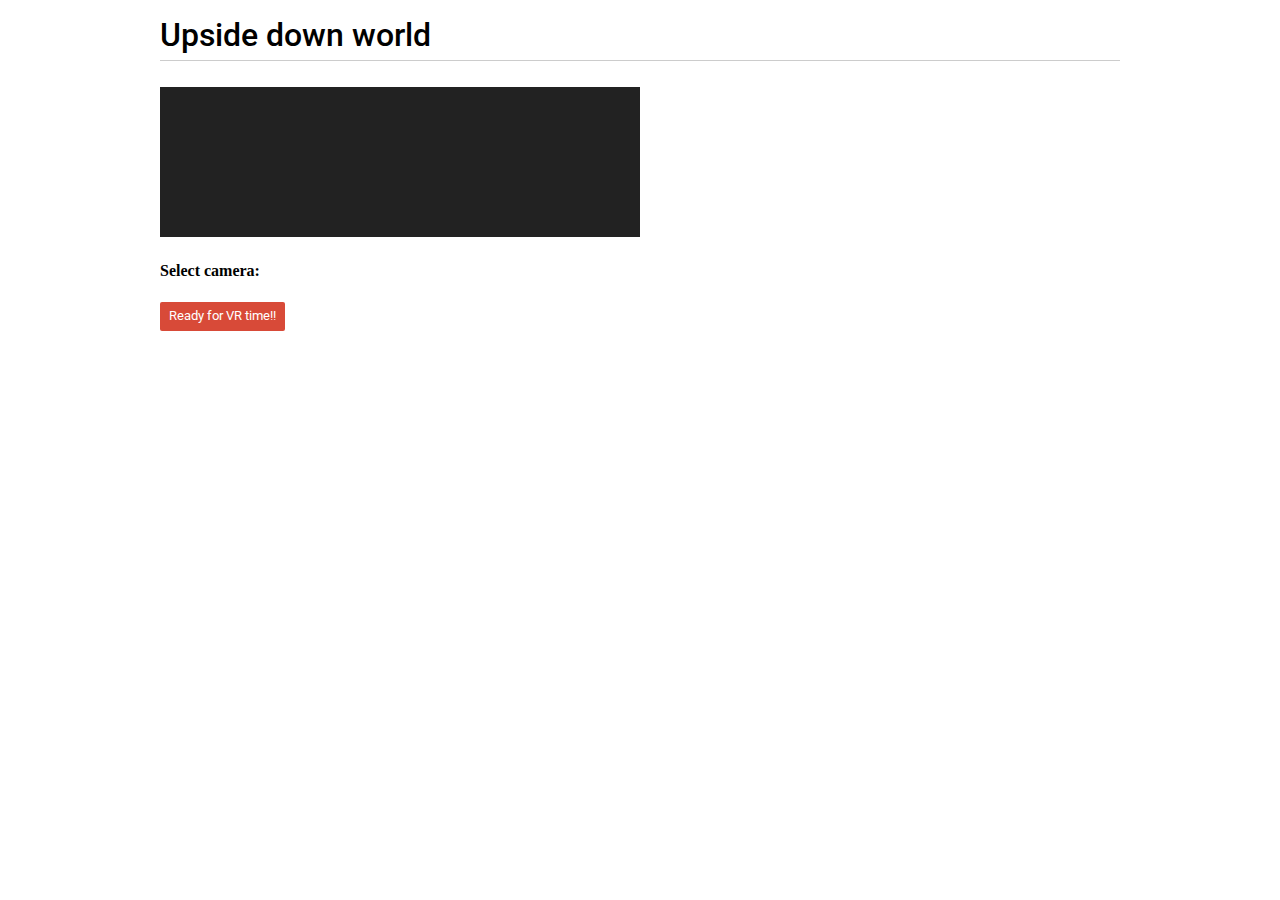
<file: index.html>
<!DOCTYPE html>
<!--
 *  Copyright (c) 2015 The WebRTC project authors. All Rights Reserved.
 *
 *  Use of this source code is governed by a BSD-style license
 *  that can be found in the LICENSE file in the root of the source
 *  tree.
-->
<html>
<head>

    <meta charset="utf-8">
    <meta name="description" content="Upside down world">
    <meta name="viewport" content="width=device-width, user-scalable=yes, initial-scale=1, maximum-scale=1">
    <meta itemprop="description" content="VR website for Upside down world">
    <meta itemprop="image" content="icon.png">
    <meta itemprop="name" content="Upside down world">
    <meta name="mobile-web-app-capable" content="yes">
    <meta id="theme-color" name="theme-color" content="#ffffff">

    <base target="_blank">

    <title>Upside down world</title>

    <link rel="icon" sizes="192x192" href="icon.png">
    <link href="https://fonts.googleapis.com/css?family=Roboto:300,400,500,700" rel="stylesheet" type="text/css">
    <link rel="stylesheet" href="js/main.css">

</head>

<body>


<div id="container">
    <h1>Upside down world</h1>

    <video id="gum-local" autoplay playsinline></video>

    <div id="errorMsg"></div>

    <!--<p class="warning"><strong>Warning:</strong> if you're not using headphones, pressing play will cause feedback.</p>-->
    
    
    <h4>Select camera:</h4>        
    <div id="cameraBtns"></div>
    <button onclick="window.location.href='./VR.html'">Ready for VR time!!</button>
    
    
</div>

  

  <style>
/*
    #btnContainer {
      position: fixed; 
      top: 0;
      width: 100%;
      height: 100px;
      background-color: white;
    }



    #btnWrap {
      max-width: 800px;
      margin: 0 auto;
    }
  */
    #cameraBtns {
      display: flex;
      justify-content: center;
      align-items: center;
      flex-wrap: wrap;
    }

    #cameraBtns button {
      margin: 5px;
      padding: 1px;
      font-size: 10px;
      border: 1px solid black;
      background-color: white;
      color: black;
      cursor: pointer;
    }
  
    #cameraBtns button:hover {
      background-color: black;
      color: white;
    }
    
  </style>
  
  <script>
    const constraints = {
      audio: false,
      video: true
    };
  
    const cameraBtns = document.querySelector('#cameraBtns');
  
    // Get the available cameras and create a button for each one
    navigator.mediaDevices.enumerateDevices()
      .then(devices => {
        const cameras = devices.filter(device => device.kind === 'videoinput');
  
        if (cameras.length === 0) {
          throw 'No cameras found';
        }
  
        cameras.forEach(camera => {
          const btn = document.createElement('button');
          btn.innerText = camera.label || `Camera ${camera.deviceId.slice(0, 8)}`;
          btn.addEventListener('click', () => {
            constraints.video = { deviceId: { exact: camera.deviceId } };
            localStorage.setItem('deviceId', camera.deviceId);
            console.log(camera.deviceId)
            init();
          });
          cameraBtns.appendChild(btn);
        });
      })
      .catch(error => console.error(error));
  
    async function init() {
      try {
        const stream = await navigator.mediaDevices.getUserMedia(constraints);
        handleSuccess(stream);
      } catch (e) {
        handleError(e);
      }
    }
  
    function handleSuccess(stream) {
        const video = document.querySelector('video');
        video.srcObject = stream;
        window.stream=stream;
    }
  
    function handleError(error) {
      console.error(error);
    }
  </script>



<script src="js/adapter-latest.js"></script>
<!--
    <script src="js/main.js"></script>
-->

<script src="js/ga.js"></script>

</body>
</html>
</file>
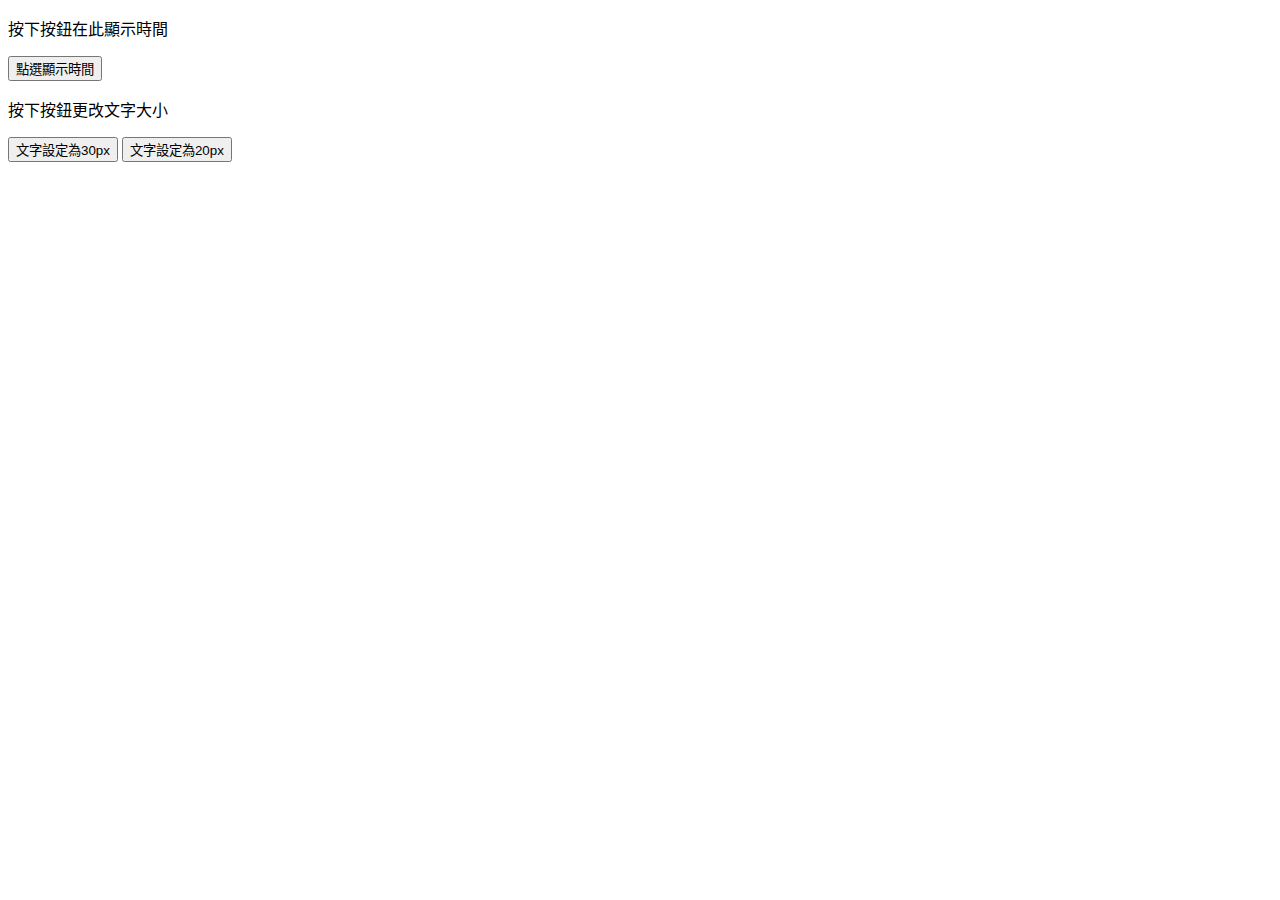
<file: test.html>
<!DOCTYPE html>
<html lang="zh-TW">
<head>
<title>使用inline方式在網頁中加入JavaScript</title>
<meta charset="utf-8">
</head>
<body>
    <div>
        <p id="js1">按下按鈕在此顯示時間</p>
        <button type="button" onclick="document.getElementById('js1').innerHTML = Date()">點選顯示時間</button>   
    </div>
    <div>
        <p id="js2">按下按鈕更改文字大小</p>
        <button type="button" onclick="document.getElementById('js2').style.fontSize='30px'">文字設定為30px</button>
        <button type="button" onclick="document.getElementById('js2').style.fontSize='20px'">文字設定為20px</button>
    </div>
</body>
</html>
</file>
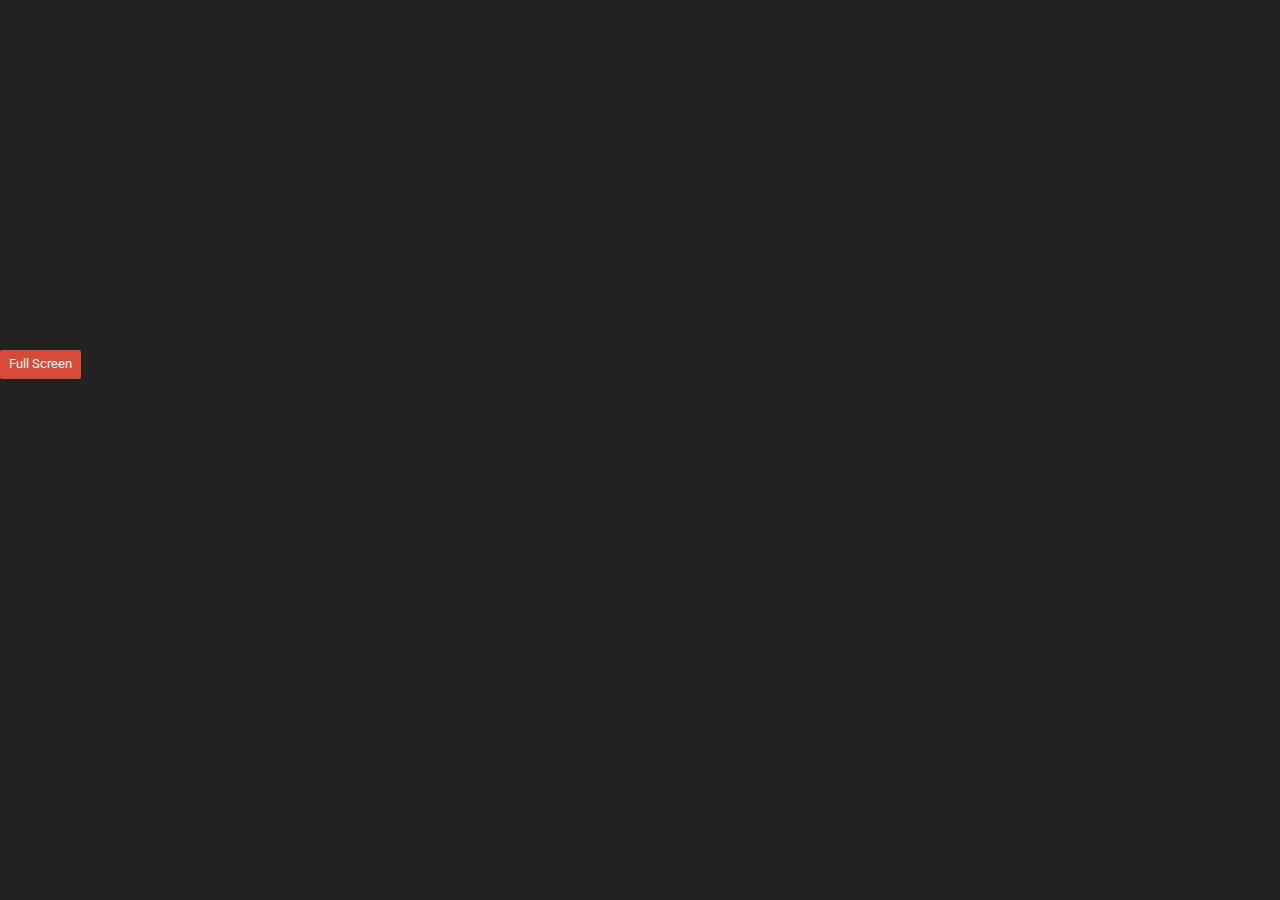
<file: VR.html>
<!DOCTYPE html>
<!--
 *  Copyright (c) 2015 The WebRTC project authors. All Rights Reserved.
 *
 *  Use of this source code is governed by a BSD-style license
 *  that can be found in the LICENSE file in the root of the source
 *  tree.
-->
<html>
<head>

    <meta charset="utf-8">
    <meta name="description" content="WebRTC code samples">
    <meta name="viewport" content="width=device-width, user-scalable=yes, initial-scale=1, maximum-scale=1">
    <meta itemprop="description" content="Client-side WebRTC code samples">
    <meta itemprop="image" content="../../../images/webrtc-icon-192x192.png">
    <meta itemprop="name" content="WebRTC code samples">
    <meta name="mobile-web-app-capable" content="yes">
    <meta id="theme-color" name="theme-color" content="#ffffff">

    <base target="_blank">

    <title>PER getUserMedia</title>

    <link rel="icon" sizes="192x192" href="../../../images/webrtc-icon-192x192.png">
    <link href="https://fonts.googleapis.com/css?family=Roboto:300,400,500,700" rel="stylesheet" type="text/css">
    <link rel="stylesheet" href="js/main.css">

</head>

<body>

<div id="container">

    <!--
    <video id="gum-local" autoplay playsinline></video>
    
    <video id="video1" autoplay playsinline></video>
    <video id="video2" autoplay playsinline></video>   

    -->
    
    
    <video id="localVideo" autoplay playsinline></video>
    <video id="remoteVideo" autoplay playsinline></video>
    
 

    <div id="errorMsg"></div>

    <p class="warning"><strong>Warning:</strong> if you're not using headphones, pressing play will cause feedback.</p>


</div>

<div id="btnContainer">
  <button id="fullScreen">Full Screen</button>
</div>


<style>
  video {
    transform: rotate(180deg);
  }
  #btnContainer {
    position: fixed; 
    bottom: 50%;
    width: 50%;
    height: 100px;
    background-color: rgba(255, 255, 255, 0);
  }
  #centerBtn {
    display: flex;
    justify-content: center;
    align-items: center;
    flex-wrap: wrap;
    transform: translate(-50%, -50%);
    z-index: 9999;
  }
</style>

<script >
  console.log(document.fullscreenEnabled)
  const fullScreen = document.querySelector('#fullScreen');
  fullScreen.addEventListener('click', () => {
      document.documentElement.requestFullscreen();
      fullScreen.style.display = 'none';
  });

</script>

  
<script>
  
  const constraints = {
    audio: false,
    video: true
  };
  
  const deviceId=localStorage.getItem('deviceId')
  constraints.video = { deviceId: { exact: deviceId } };
  init();


  function errorMsg(msg, error) {
  const errorElement = document.querySelector('#errorMsg');
  errorElement.innerHTML += `<p>${msg}</p>`;
  if (typeof error !== 'undefined') {
    console.error(error);
  }
}


  async function init() {
    try {
      const stream = await navigator.mediaDevices.getUserMedia(constraints);
      handleSuccess(stream);
    } catch (e) {
      handleError(e);
    }
  }

  function handleSuccess(stream) {
    //const video = document.querySelector('video');
    //video.srcObject = stream;

      const video1 = document.querySelector('#localVideo');
      const video2 = document.querySelector('#remoteVideo');
      const videoTracks = stream.getVideoTracks();

      //window.stream = stream; // make variable available to browser console
      video2.srcObject = stream;
      video1.srcObject = stream;
  }

  function handleError(error) {
    console.error(error);
  }

//~~~~~

const localVideo = document.getElementById('localVideo');
const remoteVideo = document.getElementById('remoteVideo');

localVideo.style.objectPosition="65%"
remoteVideo.style.objectPosition="35%"



const increment = 1; // 調整的增量

/*
// 監聽鍵盤事件
document.addEventListener('keydown', handleKeyDown);

// 鍵盤事件處理函式
function handleKeyDown(event) {
  if (event.key === 'ArrowUp') {
    adjustObjectPosition(localVideo, -increment);
    adjustObjectPosition(remoteVideo, increment);
  } else if (event.key === 'ArrowDown') {
    adjustObjectPosition(localVideo, increment);
    adjustObjectPosition(remoteVideo, -increment);
  }
}
*/
// 監聽滑鼠滾輪事件
document.addEventListener('wheel', handleWheel);

function handleWheel(event) {
  if (event.deltaY > 0) {
    // 向下滾動滑鼠滾輪，數值減1
    adjustObjectPosition(localVideo, -increment);
    adjustObjectPosition(remoteVideo, increment);
  } else if (event.deltaY < 0) {
    // 向上滾動滑鼠滾輪，數值加1
    adjustObjectPosition(localVideo, increment);
    adjustObjectPosition(remoteVideo, -increment);
  }

};



// 調整元素的 object-position
function adjustObjectPosition(element, increment) {
  const currentObjectPosition = parseObjectPosition(element.style.objectPosition);

  console.log(currentObjectPosition)
  const newObjectPosition = currentObjectPosition + increment;
  element.style.objectPosition = `${newObjectPosition}%`;
}

// 解析 object-position 屬性的值
function parseObjectPosition(value) {
  const match = value.match(/(-?\d+)/);
  return match ? parseInt(match[0]) : 0;
}



</script>
  





<!--

<div>
    <h2>Select camera:</h2>
    <div id="cameraBtns"></div>
  </div>

<script>
    const constraints = {
      audio: false,
      video: true
    };
  
    const cameraBtns = document.querySelector('#cameraBtns');
  
    // Get the available cameras and create a button for each one
    navigator.mediaDevices.enumerateDevices()
      .then(devices => {
        const cameras = devices.filter(device => device.kind === 'videoinput');
  
        if (cameras.length === 0) {
          throw 'No cameras found';
        }
  
        cameras.forEach(camera => {
          const btn = document.createElement('button');
          btn.innerText = camera.label || `Camera ${camera.deviceId.slice(0, 8)}`;
          btn.addEventListener('click', () => {
            constraints.video = { deviceId: { exact: camera.deviceId } };
            init();
          });
          cameraBtns.appendChild(btn);
        });
      })
      .catch(error => console.error(error));
  
    async function init() {
      try {
        const stream = await navigator.mediaDevices.getUserMedia(constraints);
        handleSuccess(stream);
      } catch (e) {
        handleError(e);
      }
    }
  
    function handleSuccess(stream) {
      const video = document.querySelector('video');
      video.srcObject = stream;
    }
  
    function handleError(error) {
      console.error(error);
    }
</script>
-->

<script src="js/adapter-latest.js"></script>


<script src="js/ga.js"></script>


</body>
</html>
</file>
<file: js/main.css>
/*
 *  Copyright (c) 2015 The WebRTC project authors. All Rights Reserved.
 *
 *  Use of this source code is governed by a BSD-style license
 *  that can be found in the LICENSE file in the root of the source
 *  tree.
 */








/*
 .container {
  display: flex;
  flex-direction: row;
  height: 100vh;
  width: 100%;
  overflow: hidden;
  margin: 0;
  padding: 0;
}
*/


 .container {
  display: flex;
  flex-wrap: nowrap;
  justify-content: space-between;
  align-items: stretch;
}


video {
  background: #222;
  width: 50%;
  height: 100%;
  object-fit: cover;
  margin: 0;
  padding: 0;
}

#localVideo {
  position: absolute;
  object-position: 50%;
  left: 0;
  top: 0;
}

#remoteVideo {
  position: absolute;
  object-position: 50%;
  right: 0;
  top: 0;
}

body {
  margin: 0;
  padding: 0;

}




/*~~~~~~~~~~~~~~~~~~~~*/


.hidden {
  display: none;
}

.highlight {
  background-color: #eee;
  font-size: 1.2em;
  margin: 0 0 30px 0;
  padding: 0.2em 1.5em;
}

.warning {
  color: red;
  font-weight: 400;
}

@media screen and (min-width: 1000px) {
  /* hack! to detect non-touch devices */
  div#links a {
    line-height: 0.8em;
  }
}

audio {
  max-width: 100%;
}

/*
body {
  font-family: 'Roboto', sans-serif;
  font-weight: 300;
  margin: 0;
  padding: 1em;
  word-break: break-word;
}
*/
button {
  background-color: #d84a38;
  border: none;
  border-radius: 2px;
  color: white;
  font-family: 'Roboto', sans-serif;
  font-size: 0.8em;
  margin: 0 0 1em 0;
  padding: 0.5em 0.7em 0.6em 0.7em;
}

button:active {
  background-color: #cf402f;
}

button:hover {
  background-color: #cf402f;
}

button[disabled] {
  color: #ccc;
}

button[disabled]:hover {
  background-color: #d84a38;
}

canvas {
  background-color: #ccc;
  max-width: 100%;
  width: 100%;
}

code {
  font-family: 'Roboto', sans-serif;
  font-weight: 400;
}

div#container {
  margin: 0 auto 0 auto;
  max-width: 60em;
  padding: 1em 1.5em 1.3em 1.5em;
}

div#links {
  padding: 0.5em 0 0 0;
}

h1 {
  border-bottom: 1px solid #ccc;
  font-family: 'Roboto', sans-serif;
  font-weight: 500;
  margin: 0 0 0.8em 0;
  padding: 0 0 0.2em 0;
}

h2 {
  color: #444;
  font-weight: 500;
}

h3 {
  border-top: 1px solid #eee;
  color: #666;
  font-weight: 500;
  margin: 10px 0 10px 0;
  white-space: nowrap;
}

li {
  margin: 0 0 0.4em 0;
}

html {
  /* avoid annoying page width change
  when moving from the home page */
  overflow-y: scroll;
}

img {
  border: none;
  max-width: 100%;
}

input[type=radio] {
  position: relative;
  top: -1px;
}

p {
  color: #444;
  font-weight: 300;
}

p#data {
  border-top: 1px dotted #666;
  font-family: Courier New, monospace;
  line-height: 1.3em;
  max-height: 1000px;
  overflow-y: auto;
  padding: 1em 0 0 0;
}

p.borderBelow {
  border-bottom: 1px solid #aaa;
  padding: 0 0 20px 0;
}

section p:last-of-type {
  margin: 0;
}

section {
  border-bottom: 1px solid #eee;
  margin: 0 0 30px 0;
  padding: 0 0 20px 0;
}

section:last-of-type {
  border-bottom: none;
  padding: 0 0 1em 0;
}

select {
  margin: 0 1em 1em 0;
  position: relative;
  top: -1px;
}

h1 span {
  white-space: nowrap;
}

a {
  color: #1D6EEE;
  font-weight: 300;
  text-decoration: none;
}

h1 a {
  font-weight: 300;
  margin: 0 10px 0 0;
  white-space: nowrap;
}

a:hover {
  color: #3d85c6;
  text-decoration: underline;
}

a#viewSource {
  display: block;
  margin: 1.3em 0 0 0;
  border-top: 1px solid #999;
  padding: 1em 0 0 0;
}

div#errorMsg p {
  color: #F00;
}

div#links a {
  display: block;
  line-height: 1.3em;
  margin: 0 0 1.5em 0;
}

div.outputSelector {
  margin: -1.3em 0 2em 0;
}

p.description {
  margin: 0 0 0.5em 0;
}

strong {
  font-weight: 500;
}

textarea {
  resize: none;
  font-family: 'Roboto', sans-serif;
}

/*
video {
  background: #222;
  margin: 0 0 20px 0;
  --width: 100%;
  width: var(--width);
  height: calc(var(--width) * 0.75);
}
*/

ul {
  margin: 0 0 0.5em 0;
}

fieldset {
  margin: 0 0 1em 0;
}

fieldset > select {
  margin-top: 1em;
}

@media screen and (max-width: 650px) {
  .highlight {
    font-size: 1em;
    margin: 0 0 20px 0;
    padding: 0.2em 1em;
  }

  h1 {
    font-size: 24px;
  }
}

@media screen and (max-width: 550px) {
  button:active {
    background-color: darkRed;
  }

  h1 {
    font-size: 22px;
  }
}

@media screen and (max-width: 450px) {
  h1 {
    font-size: 20px;
  }
}
</file>
